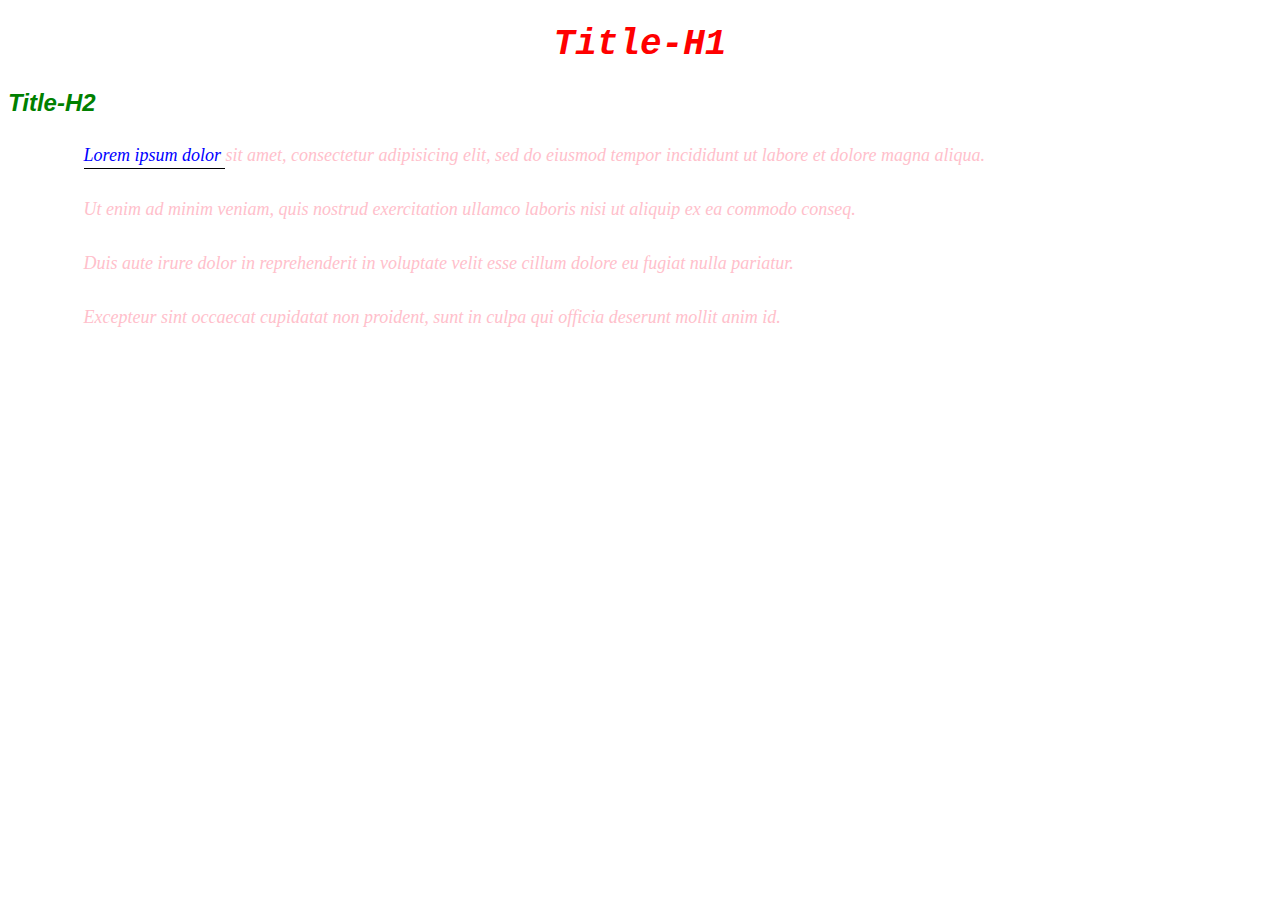
<file: index.html>
<!DOCTYPE html>
<html>
<head>
	<meta charset="utf-8">
	<meta name="viewport" content="width=device-width, initial-scale=1">
	<title>Вивчаємо HTML</title>
	<link rel="stylesheet" type="text/css" href="css\style.css"> 
</head>
<body>
	<h1>
		Title-H1
	</h1>
	<h2>
		Title-H2
	</h2>
	<p>
		<span> Lorem ipsum dolor </span> sit amet, consectetur adipisicing elit, sed do eiusmod tempor incididunt ut labore et dolore magna aliqua. 
	</p>
	<p>
		Ut enim ad minim veniam, quis nostrud exercitation ullamco laboris nisi ut aliquip ex ea commodo conseq. 
	</p>
	<p>
		Duis aute irure dolor in reprehenderit in voluptate velit esse cillum dolore eu fugiat nulla pariatur.
	</p>
	<p>
		Excepteur sint occaecat cupidatat non proident, sunt in culpa qui officia deserunt mollit anim id.
    </p>

</body>
</html>
</file>
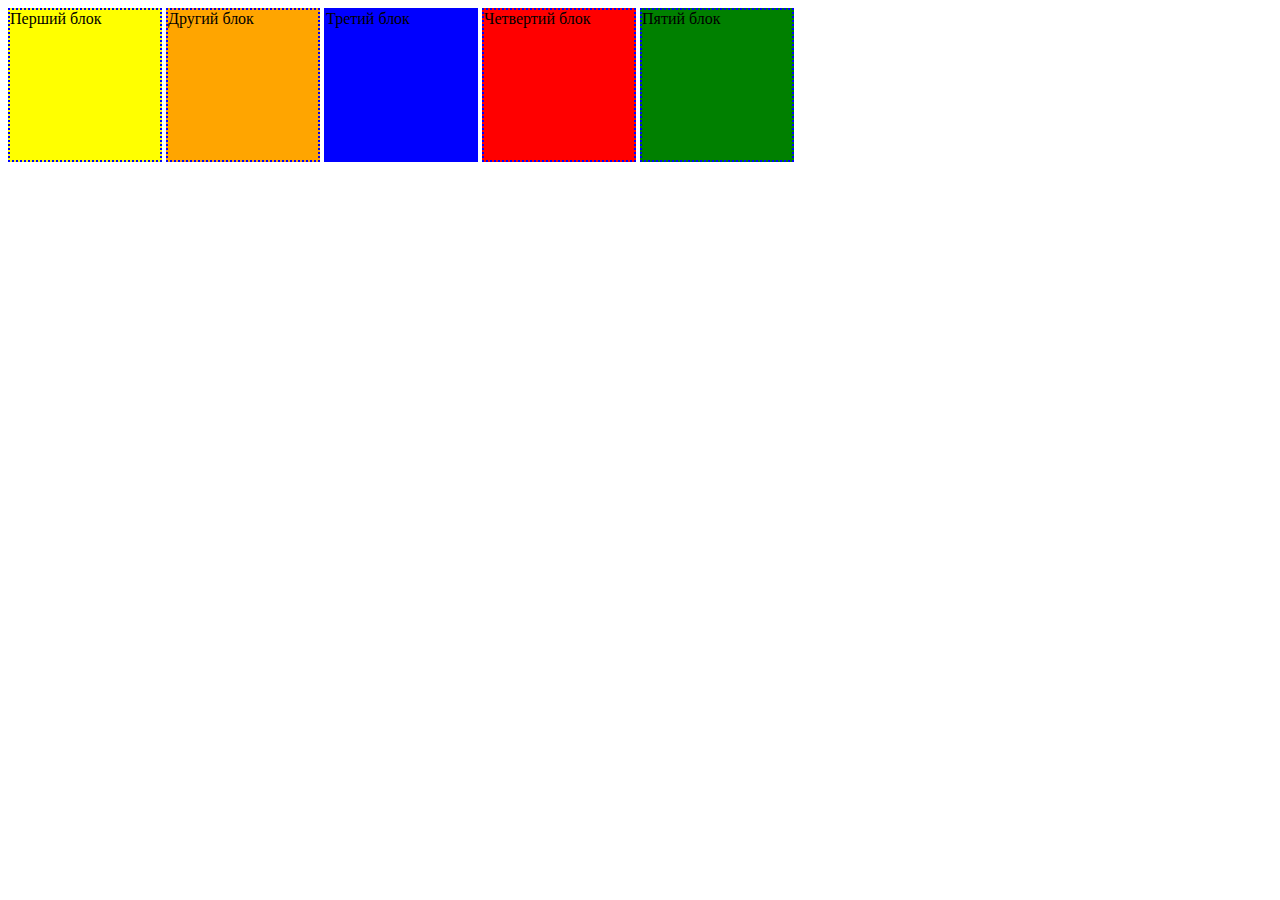
<file: index3.html>
<!DOCTYPE html>
<html>
<head>
	<meta charset="utf-8">
	<meta name="viewport" content="width=device-width, initial-scale=1">
	<title>Вивчаємо HTML</title>
	<link rel="stylesheet" type="text/css" href="css\style3.css"> 
</head>
<body>
	<div class="yellow"> Перший блок </div>
	<div class="orange"> Другий блок</div>
	<div class="blue"> Третий блок</div>
	<div class="red"> Четвертий блок</div>
	<div class="green"> Пятий блок</div>

</body>
</html>
</file>
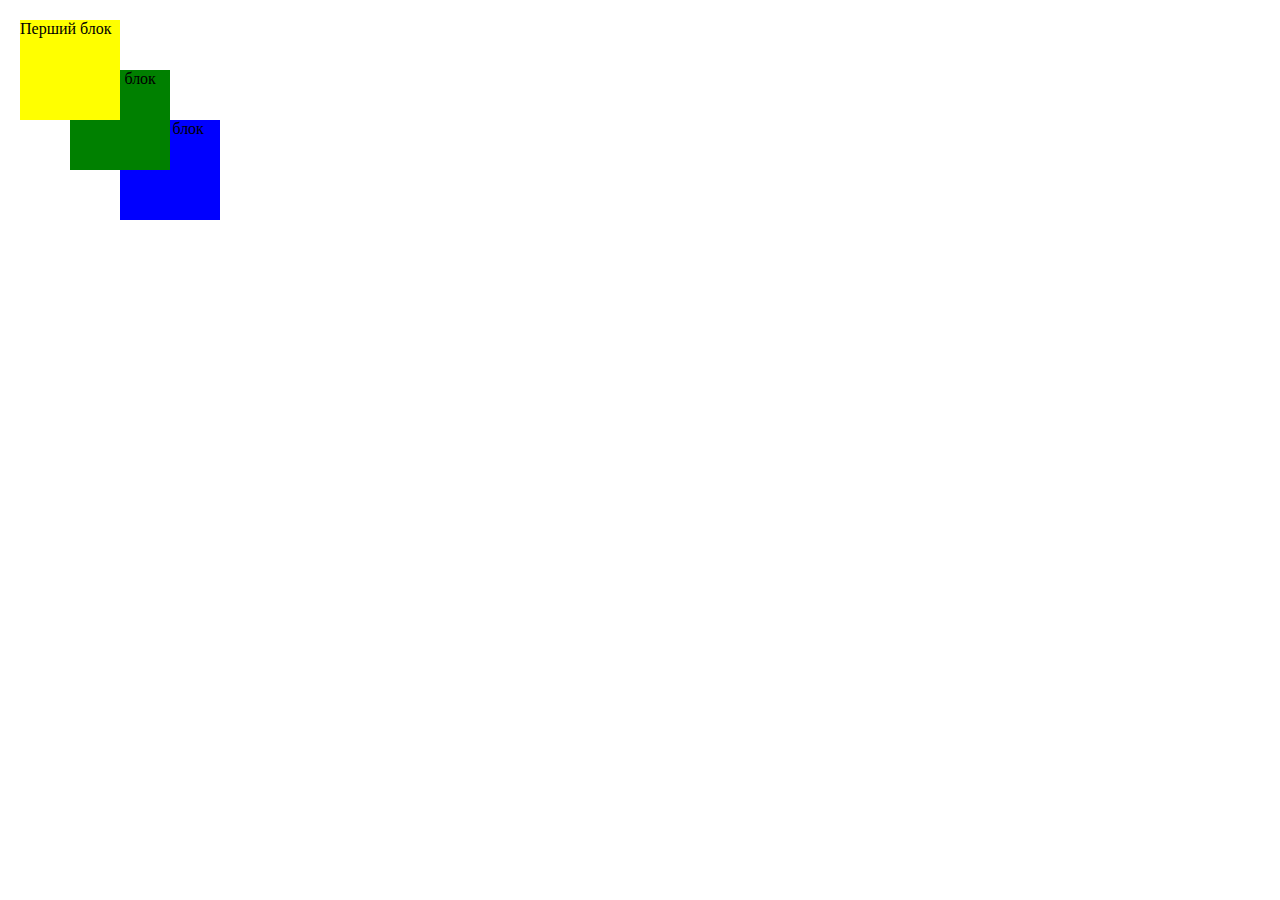
<file: index4.html>
<!DOCTYPE html>
<html>
<head>
	<meta charset="utf-8">
	<meta name="viewport" content="width=device-width, initial-scale=1">
	<title>Вивчаємо HTML</title>
	<link rel="stylesheet" type="text/css" href="css\style4.css"> 
</head>
<body>
	<div class="yellow"> Перший блок </div>
	<div class="green"> Другий блок</div>
	<div class="blue"> Третий блок</div>

</body>
</html>
</file>
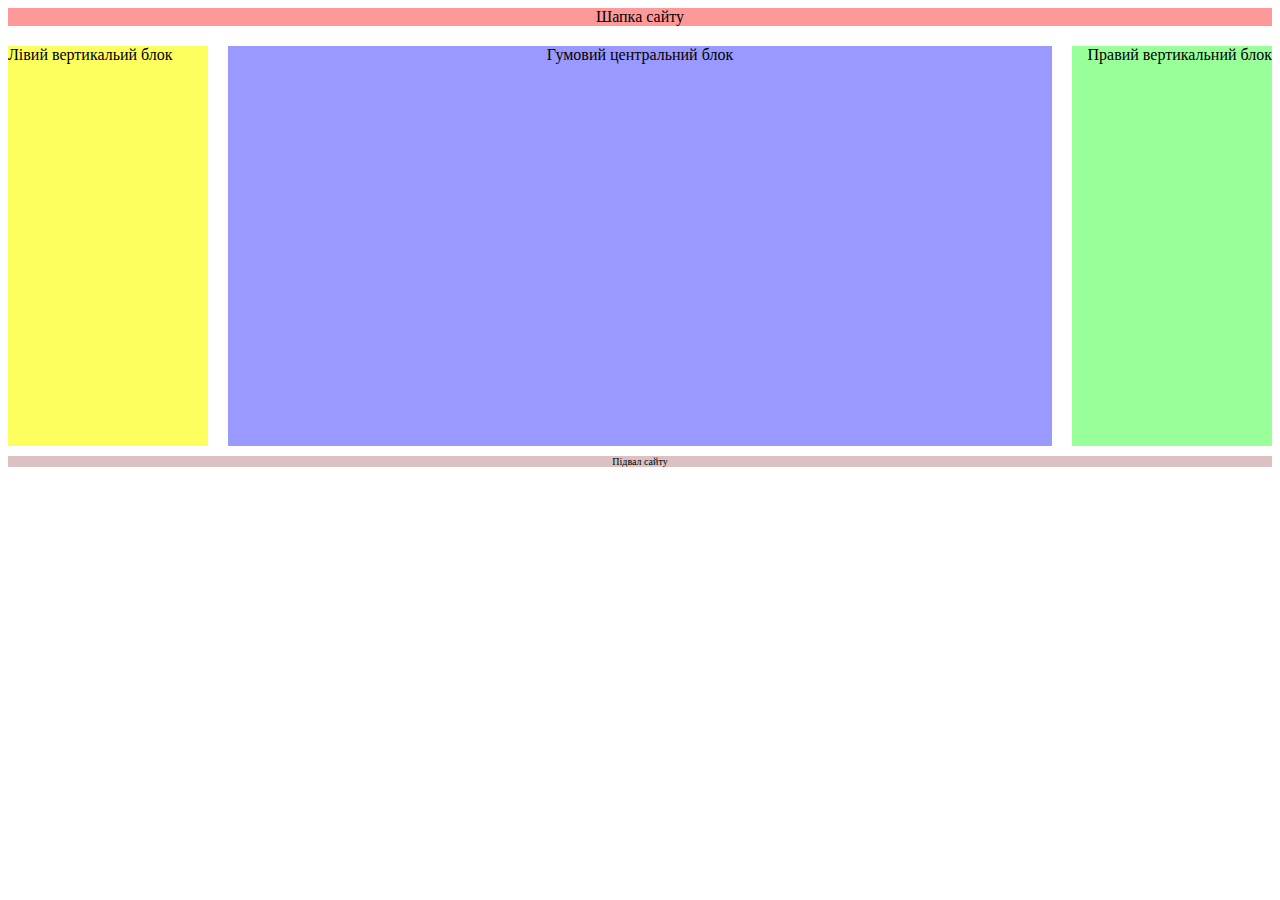
<file: index5.html>
<!DOCTYPE html>
<html lang="en">
<head>
	<meta charset="UTF-8">
	<meta name="viewport" content="width=device-width, initial-scale=1.0">
	<title>Янчишен</title>
	<link rel="stylesheet" type="text/css" href="css/style5.css">
</head>
<body>
	<div id="header">Шапка сайту</div>
	<div id="left">Лівий вертикальий блок</div>
	<div id="right">Правий вертикальний блок</div>
	<div id="middle">Гумовий центральний блок</div>
	<div id="footer">Підвал сайту</div>
</body>
</html>
</file>
<file: css/style5.css>
#header {
	width: 100%;
	margin: 0px;
	text-align: center;
	background-color: #ff9999;
}
#right {
	float: right;
	width: 200px;
	height: 400px;
	margin: 20px 0px 0px 0px;
	text-align: right;
	background-color: #99ff99;
}
#middle {
	height: 400px;
	text-align: center;
	margin: 20px 220px 10px 220px;
	background-color: #9999ff;
}
#footer {
	margin: 0;
	border: solid 1px dark;
	background-color: #dbc1c1;
	font-size: 10px;
	text-align: center;
	clear: both;
}
#left {
	width: 200px;
	height: 400px;
	background-color: #fdff5e;
	margin: 20px 0px 0px 0px;
	float: left;
}
</file>
